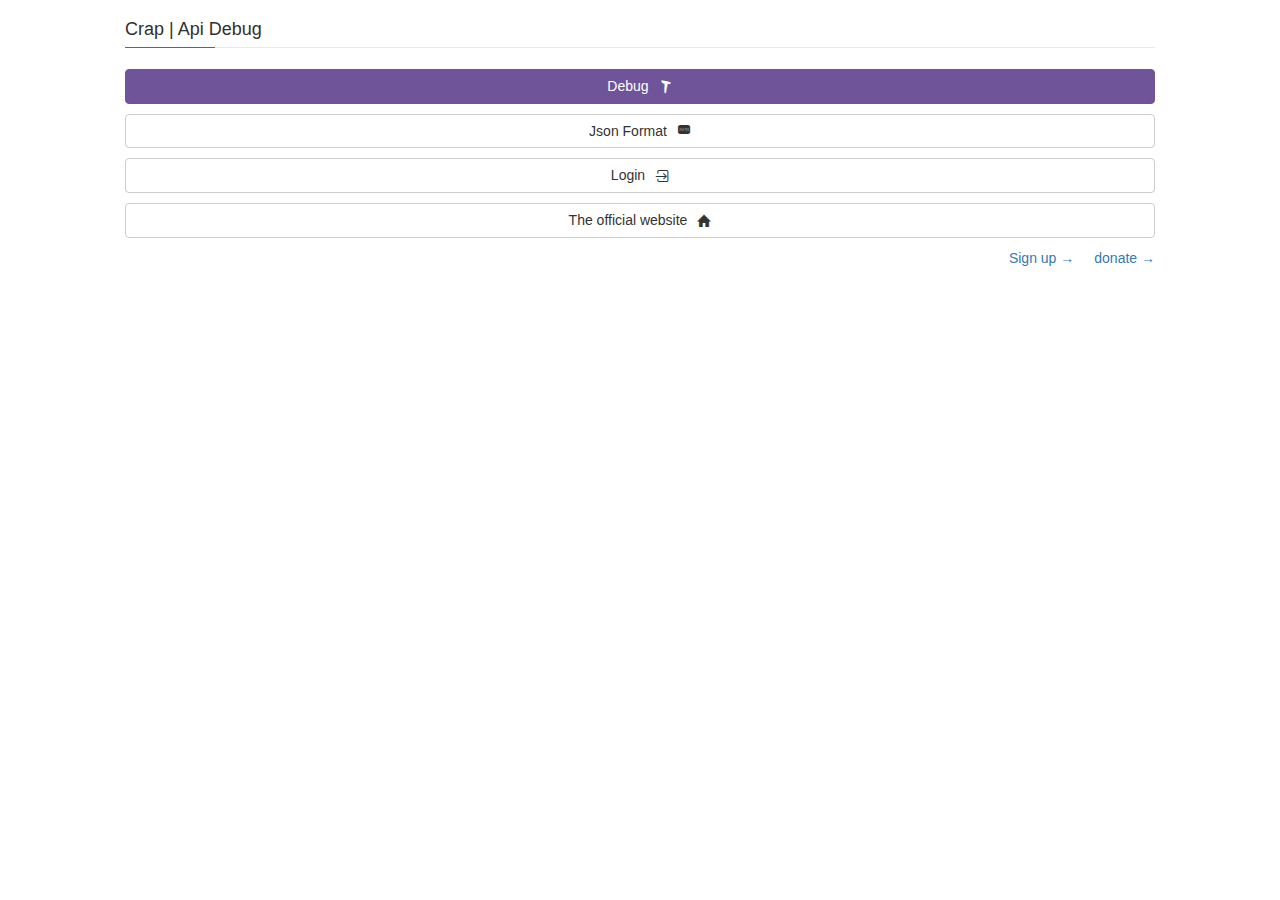
<file: chrome/index.html>
<!DOCTYPE html>
<html lang="en">
<head>
    <meta charset="UTF-8">
    <title></title>
	<link href="source/css/base.css" rel="stylesheet" type="text/css" />
	<link href="source/others/bootstrap.css" rel="stylesheet" type="text/css" />
	<link href="source/css/plug.css" rel="stylesheet" type="text/css" />
</head>
<body>
	<div class="container min-w300">
		<div class="row p0 m0 p20">
					<h4 class="title">Crap | Api Debug</h4>

							<a id="open-debug" class="btn btn-block btn-main">
								Debug<i class='iconfont mt-1 pl10'>&#xe625;</i>
							</a>

			<a id="open-json" class="btn btn-block btn-default mt10">
				Json Format<i class='iconfont mt-1 pl10'>&#xe62a;</i>
			</a>

							
							
							<a href="http://api.crap.cn/loginOrRegister.do#/login" target="_blank"
								class="btn btn-block btn-default mt10">
								Login<i class='iconfont mt-1 pl10'>&#xe601;</i>
							</a>

			<a href="http://api.crap.cn" target="_blank"
			   class="btn btn-block btn-default mt10">
				The official website<i class='iconfont mt-1 pl10'>&#xe616;</i>
			</a>

			<div class="fr mt10 ml20">
				<a href="http://git.oschina.net/CrapApi/CrapApi?autoDonate=true" target="_blank">donate →</a>
			</div>
			<div class="fr mt10">
				<a href="http://api.crap.cn/loginOrRegister.do#/register" target="_blank">Sign up →</a>
			</div>

							
		</div>
	</div>
	<script type="text/javascript" src="source/others/jquery-1.9.1.min.js"></script>
	<script type="text/javascript" src="source/others/bootstrap.js"></script>
	<script type="text/javascript" src="source/js/constant.js"></script>
	<script type="text/javascript" src="source/js/util.js"></script>
	<script type="text/javascript" src="source/js/history-dao.js"></script>
	<script type="text/javascript" src="source/js/interface-dao.js"></script>
	<script type="text/javascript" src="source/js/module-dao.js"></script>
	<script type="text/javascript" src="source/js/plug-function.js"></script>
	<script type="text/javascript" src="source/js/crapApi.js"></script>
	<script type="text/javascript" src="source/others/jquery.jsonview.js"></script>
	<script type="text/javascript" src="source/js/json.js"></script>
	<script type="text/javascript" src="source/others/jquery-ui.min.js"></script>
</body>
</html>
</file>
<file: chrome/source/css/base.css>
body,h1,h2,h3,h4,h5,h6,hr,blockquote,dl,dt,dd,form,fieldset,legend,button,input,textarea,th,td
{margin:0;padding:0;font-family: Georgia, 'Times New Roman', Times,'Microsoft Yahei','Hiragino Sans GB',sans-serif;}
.fm{font-family: Tahoma,"\5b8b\4f53",Arial,Helvetica,Arial,sans-serif;}
.roman {font-family: Georgia, 'Times New Roman', Times,'Microsoft Yahei','Hiragino Sans GB',sans-serif!important;}
.ftime {font-family: -apple-system, "Helvetica Neue", Arial, "PingFang SC", "lucida grande", "lucida sans unicode", lucida, helvetica, "Hiragino Sans GB", "Microsoft YaHei", "WenQuanYi Micro Hei", sans-serif!important;}
.transition{transition: all 0.2s ease-in-out;-moz-transition: all 0.2s ease-in-out;-webkit-transition: all 0.2s ease-in-out;}
.cursor{cursor:pointer;}
.nls{list-style: none}
.break-word{
	 word-break:break-all;
	 word-wrap:break-word;
	 white-space: normal!important;
}
.alert-div{
	text-align: center;
    overflow: hidden;
    padding: 5px 20px;
    line-height: 22px;
    border-radius: 5px;
    background: rgba(0,0,0,0.6);
    color: #fff;
    position: fixed;
    top:50%;
    left:50%;
    display:none;
    z-index: 1061;
}
.l-s-n{list-style:none;}
.o2{opacity:0.2}.o3{opacity:0.3}.o5{opacity:0.5}.o8{opacity:0.8}
.no-b-s{-webkit-box-shadow: none; box-shadow: none; border: 1px solid #cccccc;}
.b0{border:0px!important;}
.b1{border: 1px solid #cccccc;}
.dashed{border:1px dashed #cccccc;}
.dashed-t{border-top:1px dashed #cccccc;}
.dashed-b{border-bottom:1px dashed #cccccc;}
.bl3{border-left: 3px solid #cccccc;}
.bl1{border-left: 1px solid #cccccc;}
.bt1{border-top: 1px solid #cccccc;}
.bt0{border-top:0px!important;}
.bb1{border-bottom: 1px solid #cccccc;}
.bb0{border-bottom:0px!important;}
.br1{border-right: 1px solid #cccccc;}
.bl0{border-left:0px;}
.br0{border-right:0px;}
.BCEEE{border-color:#EEE;}
.z10{z-index:10}.z20{z-index:20}
img {
	width: auto\9;
	height: auto;
	vertical-align: middle;
	border: 0;
	-ms-interpolation-mode: bicubic;
	max-width:100%;
}
.no-resize{resize: none;}
.of-h{overflow:hidden;}
.ofy-s{overflow-y:scroll;}
.ofy-a{overflow-y:auto;}
.ofx-a{overflow-x:auto;}
.ofx-h{overflow:hidden;}
small{font-size:12px}
.sup{vertical-align:text-top}
.sub{vertical-align:text-bottom}

fieldset,img{border:0}
table{border-collapse:collapse;border-spacing:0}
.fixed{position:fixed;}.rel{position:relative;}
.abs{position:absolute;}.static{position:static;}
.r0{right:0px;}.l0{left:0px;}.t0{top:0px;}
.pos-r-10{right:-10px;}
.pos-r10{right:10px;}.pos-r5{right:5px;}.pos-l10{left:10px;}.pos-b10{bottom:10px;}
.pos-t5{top:5px;}
.pos-t-35{top:-35px;}.pos-t-36{top:-36px;}
.
no-radius{-moz-border-radius: 0px!important;-webkit-border-radius:  0px!important; border-radius:  0px!important; -khtml-border-radius:  0px!important;}
.no-left-radius{border-top-left-radius: 0;border-bottom-left-radius: 0;}
.no-right-radius{border-top-right-radius: 0;border-bottom-right-radius: 0;}
.right-radius{border-top-right-radius: 5px;border-bottom-right-radius: 5px;}
.left-radius{border-top-left-radius: 5px;border-bottom-left-radius: 5px;}
.bottom-radius{border-bottom-right-radius: 5px;border-bottom-left-radius: 5px;}
.top-radius{border-top-right-radius: 5px;border-top-left-radius: 5px;}
.r2{-moz-border-radius: 2px;-webkit-border-radius: 2px;border-radius: 2px;-khtml-border-radius: 2px;}
.r3{-moz-border-radius: 3px;-webkit-border-radius: 3px;border-radius: 3px;-khtml-border-radius: 3px;}
.r5{-moz-border-radius: 5px;-webkit-border-radius: 5px;border-radius: 5px;-khtml-border-radius: 5px;}
.r10{-moz-border-radius: 10px;-webkit-border-radius: 10px;border-radius: 10px;-khtml-border-radius: 10px;}
.r12{-moz-border-radius: 12px;-webkit-border-radius: 12px;border-radius: 12px;-khtml-border-radius: 12px;}
.r20{-moz-border-radius: 20px;-webkit-border-radius: 20px;border-radius: 20px;-khtml-border-radius: 20px;}


.bg-feng{background-color:#ffebe8;}
.bg-lan{background-color:#b2d1ff;}
.BG999{background-color:#999!important;}.BGEEE{background-color:#EEE;}.BGFFF{background-color:#ffffff!important;}
.BGF5{background-color:#f5f5f5!important;}.BGF9{background-color:#f9f9f9}
.BGBBB{background-color:#BBB!important;}
.adorn-color{color:#f82c1d!important;}
.C999{color:#999}.C555{color:#555}.C333{color:#333}.CAAA{color:#AAA}.CEEE{color:#EEE}.CFFF{color:#FFF;}.C000{color:#000}
.c-time{color:#b1b1b1}
.ACFFF{color:#FFF;}.ACFFF:hover{color:#FFF;}
.f9{font-size:9px}
.f10{font-size:10px}
.f11{font-size:11px}
.f12{font-size:12px!important}
.f13{font-size:13px}
.f14{font-size:14px!important}
.f16{font-size:16px!important}
.f18{font-size:18px!important}
.f20{font-size:20px!important}
.f22{font-size:22px}
.f30{font-size:30px}
.f40{font-size:40px}
.f50{font-size:50px}
.f60{font-size:60px}
.fb{font-weight:bold}
.fn{font-weight:normal!important}
.t2{text-indent:2em}
.lh20{line-height:20px!important}
.lh25{line-height:25px}
.lh26{line-height:26px}
.lh30{line-height:30px}
.lh40{line-height:40px}
.lh50{line-height:50px}
.lh70{line-height:70px}
.lh80{line-height:80px}
.lh100{line-height:100px}
.unl{text-decoration:underline!important}
.no_unl{text-decoration:none!important}
.no_unl:hover {text-decoration: none!important}
.tl{text-align:left}
.tc{text-align:center}
.tr{text-align:right}
.bc{margin-left:auto;margin-right:auto}
.fl{float:left;}
.fr{float:right!important;}
.cb{clear:both}.cl{clear:left}.cr{clear:right}
.hidden{visibility:hidden}.none{display:none!important;}
.w10{width:10px}.w20{width:20px}.w30{width:30px}.w40{width:40px}.w50{width:50px}
.w60{width:60px}.w70{width:70px}.w80{width:80px}.w90{width:90px}.w100{width:100px!important;}.w120{width:120px}.w130{width:130px}
.w150{width:150px!important}.w200{width:200px}.w250{width:250px}.w300{width:300px}.w400{width:400px}
.w-p-10{width:10%;}.w-p-20{width:20%;}.w-p-30{width:30%;}
.w500{width:500px}.w600{width:600px}.w700{width:700px}.w800{width:800px}
.w{width:100%!important;}.w-10{width:10%;}.w-40{width:40%;}.w-50{width:50%;}
.h-auto{height:auto;}
.h30{height:30px!important}.h20{height:20px}.h27{height:27px!important;}
.h32{height:32px!important}
.h35{height:35px!important}
.h40{height:40px}.h50{height:50px}.h60{height:60px}.h70{height:70px}.h80{height:80px}.h90{height:90px}
.h100{height:100px}.h120{height:120px}.h150{height:150px}.h200{height:200px}.h220{height:220px}.h300{height:300px}.h400{height:400px}.h500{height:500px}
.h{height:100%!important}
.min-h{min-height:100%!important}
.min-h70{min-height:70px}
.min-h100{min-height:100px}
.min-h200{min-height:200px}
.min-h300{min-height:300px}
.min-h400{min-height:400px}
.min-h500{min-height:500px}
.min-h600{min-height:600px}
.min-h700{min-height:700px}
.min-h800{min-height:800px}
.max-w{max-width:100%}
.min-w80{min-width:80px!important}
.min-w100{min-width:100px!important}
.min-w200{min-width:200px}.min-w300{min-width:300px!important}
.min-w900{min-width:900px!important}
.m0{margin:0px!important}
.m5{margin:5px!important}.m7{margin:7px}.m10{margin:10px!important}.m20{margin:20px!important}.m15{margin:15px}
.m30{margin:30px}
.mt3{margin-top:3px!important}.mt4{margin-top:4px!important}
.mt-5{margin-top:-5px!important;}.mt-3{margin-top:-3px!important;}.mt-1{margin-top:-1px!important;}.mt-2{margin-top:-2px!important;}
.mt-8{margin-top:-8px!important;}
.mt-10{margin-top:-10px!important;}.mt0{margin-top:0px!important}
.mt1{margin-top:1px!important}.mt2{margin-top:2px!important}
.mt5{margin-top:5px!important}.mt7{margin-top:7px!important}.mt10{margin-top:10px!important}
.mt15{margin-top:15px!important}.mt20{margin-top:20px!important}.mt30{margin-top:30px!important}.mt40{margin-top:40px!important}.mt50{margin-top:50px!important}
.mt75{margin-top:75px!important}.mt100{margin-top:100px!important}
/***********display*************************/
.ndis{
	display:none!important;
}
.dis{
	display:block!important;
}
.dis-in-tab{
	display:inline-table!important;
}
.dis-in-blo{
	display:inline-block!important;
}
/***********margin-right*******************/
.mr-1{margin-right:-1px}.mr-5{margin-right:-5px!important}.mr-15{margin-right:-15px!important}.mr0{margin-right:0px!important}.mr5{margin-right:5px}
.mr10{margin-right:10px}.mr15{margin-right:15px}.mr20{margin-right:20px!important}
.mr30{margin-right:30px}.mr50{margin-right:50px!important}.mr75{margin-right:75px}
.mr100{margin-right:100px}

/***********margin-bottom*******************/
.mb0{margin-bottom:0px}.mb5{margin-bottom:5px}.mb10{margin-bottom:10px}
.mb15{margin-bottom:15px}.mb20{margin-bottom:20px}.mb30{margin-bottom:30px}
.mb50{margin-bottom:50px}.mb75{margin-bottom:75px}.mb90{margin-bottom:90px}.mb100{margin-bottom:100px}
.mb-2{margin-bottom:-2px!important}
.mb-10{margin-bottom:-10px!important}

/***********margin-left*******************/
.ml-1{margin-left:-1px}.ml-5{margin-left:-5px!important}.ml-15{margin-left:-15px}
.ml0{margin-left:0px!important}
.ml5{margin-left:5px}.ml10{margin-left:10px}.ml15{margin-left:15px}
.ml20{margin-left:20px}.ml30{margin-left:30px}.ml50{margin-left:50px}
.ml75{margin-left:75px}.ml100{margin-left:100px}

/***********padding*******************/
.p0{padding:0px!important}.p3{padding:3px!important}
.p5{padding:5px!important}.p10{padding:10px!important}.p12{padding:12px!important}.p15{padding:15px!important}.p20{padding:20px!important}
.p30{padding:30px!important}.p40{padding:30px!important}.p50{padding:50px!important}

/***********padding-top*******************/
.pt0{padding-top:0px!important}.pt1{padding-top:1px!important}
.pt5{padding-top:5px!important}
.pt10{padding-top:10px!important}.pt15{padding-top:15px!important}.pt20{padding-top:20px!important}
.pt30{padding-top:30px!important}.pt50{padding-top:50px!important}.pt75{padding-top:75px!important}
.pt100{padding-top:100px!important}

/***********padding-right*******************/
.pr5{padding-right:5px!important}.pr10{padding-right:10px!important}
.pr15{padding-right:15px!important}.pr20{padding-right:20px!important}.pr30{padding-right:30px!important}
.pr50{padding-right:50px!important}.pr75{padding-right:75px!important}.pr100{padding-right:100px!important}

/***********padding-bottom*******************/
.pb0{padding-bottom:0px!important}.pb1{padding-bottom:1px!important}
.pb5{padding-bottom:5px!important}.pb10{padding-bottom:10px!important}.pb15{padding-bottom:15px!important}
.pb20{padding-bottom:20px!important}.pb30{padding-bottom:30px!important}.pb50{padding-bottom:50px!important}
.pb75{padding-bottom:75px!important}.pb100{padding-bottom:100px!important}

/***********padding-left*******************/
.pl0{padding-left:0px!important}
.pl5{padding-left:5px!important}.pl10{padding-left:10px!important}.pl15{padding-left:15px!important}.pl20{padding-left:20px!important}
.pl30{padding-left:30px!important}.pl50{padding-left:50px!important}.pl75{padding-left:75px!important}.pl100{padding-left:100px!important}

/***********max-width*******************/
.maw40 {max-width:40px;}
.maw100 {max-width:100px;}
.maw200 {max-width:200px;}
.maw400 {max-width:400px;}

.mah {max-height:100%;}
.mah40 {max-height:40px!important;}
.mah50 {max-height:50px!important;}
.mah100{ max-height:100px;}
.mah200{ max-height:200px;}
.mah300{ max-height:300px;}.mah400{ max-height:400px;}
/***********Color***********************/                                
                                     
.iconfont {
	vertical-align: middle;
	font-family: "iconfont" !important;
	font-style: normal;
	-webkit-font-smoothing: antialiased;
	display: block;
	-webkit-text-stroke-width: 0.2px;
	-moz-osx-font-smoothing: grayscale;
	display: inline-block;
}

.flipy{
	-moz-transform:scaleY(-1);
	-webkit-transform:scaleY(-1);
	-o-transform:scaleY(-1);
	transform:scaleY(-1);
	filter:FlipV();
}
.flipx {
 -moz-transform:scaleX(-1);
 -webkit-transform:scaleX(-1);
 -o-transform:scaleX(-1);
 transform:scaleX(-1);
 filter:FlipH();
}
.ns{
	-webkit-box-shadow:none!important;
  	box-shadow:none!important;
}
.shadow{box-shadow: 0px 0px 5px rgba(0, 0, 0, 0.4);}
.shadow-b{box-shadow: 0px 1px 1px rgba(0, 0, 0, 0.1);}

.trans{
	content: '';
    width: 100%;
    height: 100%;
    position: absolute;
    left: 0;
    top: 0;
    background: rgba(0,0,0,.6);
    z-index:1;
}
</file>
<file: chrome/source/css/plug.css>
@font-face {
    font-family: "iconfont";
    src: url('../others/iconfont.eot'); /* IE9*/
    src: url('../others/iconfont.eot#iefix') format('embedded-opentype'), /* IE6-IE8 */
    url('../others/iconfont.woff') format('woff'), /* chrome, firefox */
    url('../others/iconfont.ttf') format('truetype'), /* chrome, firefox, opera, Safari, Android, iOS 4.2+*/
    url('../others/iconfont.svg#iconfont') format('svg'); /* iOS 4.1- */
}

h1, h2, h3, h4, h5, h6 {
    font-weight: 400;
    color: #303030;
}
input{
    -webkit-box-shadow:none!important;
    box-shadow:none!important;
}
.GET{color:#99cc66;}
.POST{color:#ff9933;}
.color-main {
    color: #6f5499;
}
.bg-main {
    background-color: #6f5499;
    color: #ffffff!important;
}
.form-control {
    border:1px solid #dddddd;
}
.btn-menu {
    -moz-border-radius: 3px;-webkit-border-radius: 3px;border-radius: 3px;-khtml-border-radius: 3px;
    border: 0px;
    background: rgba(255, 255, 255, 0.3);
    color: #ffffff;
    -webkit-transition: all 0.2s ease-in-out;
    -o-transition: all 0.2s ease-in-out;
    transition: all 0.2s ease-in-out;
    padding-top:2px;
    padding-bottom:2px;
    margin-top:7px;
}
.btn-menu:hover {
    background: rgba(255, 255, 255, 0.5);
    color: #6f5499;
    -webkit-transition: all 0.2s ease-in-out;
    -o-transition: all 0.2s ease-in-out;
    transition: all 0.2s ease-in-out;
}
.btn-main {
    border: 1px solid #6f5499;
    background-color: #6f5499;
    color: #ffffff;
    -webkit-transition: all 0.2s ease-in-out;
    -o-transition: all 0.2s ease-in-out;
    transition: all 0.2s ease-in-out;
}
.btn-main:hover {
    border: 1px solid #303030;
    background: #303030;
    color: #ffffff;
}

.btn-default:hover {
    border: 1px solid #303030;
    background: #303030;
    color: #ffffff;
}
#params-div .iconfont, #headers-div .iconfont {
    color:#999999;
    font-size:12px;
    cursor: pointer;
}
.last i {
    display: none;
}
.menu-title {
    cursor: pointer;
    padding-bottom: 5px;
    float: left;
    padding-left:15px;
    padding-right:15px;
    height:30px;
}
.panel-heading {
    border-bottom:1px solid #e0e0e0!important;
    background-color: #e8e8e8!important;
    color: #555555!important;
}
/************dialog**************/
.dialog-title{
    line-height:40px;padding-left:20px; height:40px; background-color:#233050;
}
/************debug***************/
.bl3{border-left:3px solid #6f5499}
.bb3{border-bottom:3px solid #6f5499}
.params-headers-table input, .table-input{font-size:12px!important; border:0px!important;padding:2px 5px!important;height:25px!important;}
.params-headers-table td{padding:2px!important}
/************popup***************/
.title {
    margin-top: 0;
    padding-bottom: 7px;
    border-bottom: 1px solid #ebebeb;
    margin-bottom: 21px;
    position: relative;
}
.title:after {
    content: "";
    width: 90px;
    height: 1px;
    background: #6f5499;
    position: absolute;
    left: 0;
    bottom: -1px;
}
#history div, .panel-body div {
    border-bottom:1px solid #dfdfdf;
    color:#999999;
    height:36px;
    line-height: 36px;
    padding-left:20px;
    overflow: hidden;
    word-break: break-all;
    cursor: pointer;
}
.panel-body div:hover{
    background-color:#6f5499;
    color:#ffffff;
}
.more{
    text-align:center;
    right:0px;
    position:absolute;
    top:0px;
    right:0px;
    height:100%;
}
.more:hover{
    color:#ffffff;
    background-color:#5f4489;
}
.more i{width:20px;}
.more span{display:none;right:20px;background-color:#5f4489!important; height:100%;float:right; }
.more span i{width:35px; border-right:1px solid #6f5499;height:100%;margin-top:0px;}
.more:hover > span{display:block!important;}
.more span i:hover{background-color:#4f3479;}
#modules .interface-menu:hover{background-color:#bb0000!important}
/*****************加载浮层***************************/
.folat{
    display:none;
    position:fixed;top:0px;left:0px;right:0px;bottom:0px;
    z-index:100;
    background: rgba(0, 0, 0, 0.3);
    padding-top:20%; text-align:center;
}
.look-up {
    position: absolute;
    top: 40%;
    left: 35%;
    background: #000000;
    background: rgba(0, 0, 0, 0.2);
    display: none;
    color: #fff;
    z-index: 1051;
    background-color: #ffffff;
}
.look-up-content {
    position: relative;
    background: #FDFDFD;
    width: 100%;
    height: 100%;
    padding-top: 15px;
    overflow: auto;
}
.look-up .i-close {
    position: absolute;
    top: 12px;
    right: 12px;
    font-size: 14px;
    cursor: pointer;
    color:#999;
}
.alert-div{
    text-align: center;
    overflow: hidden;
    padding: 5px 20px;
    line-height: 22px;
    border-radius: 5px;
    background: rgba(0,0,0,0.6);
    color: #fff;
    position: fixed;
    top:50%;
    left:50%;
    display:none;
    z-index: 1061;
    font-size:12px;
}
.text-error {
    border: 1px solid red;
    text-align: center;
    background: #ffebe8;
    color: #333333;
}
.text-success {
    border: 1px solid green;
    text-align: center;
    background: #c1e2b3;
    color: #333333;
}
/*************loading************/
.sk-wave .sk-rect {
    background-color: #6f5499;
}
.sk-wave {
    margin: 40px auto;
    width: 50px;
    height: 40px;
    text-align: center;
    font-size: 10px; }
.sk-wave .sk-rect {
    height: 100%;
    width: 6px;
    display: inline-block;
    -webkit-animation: sk-waveStretchDelay 1.2s infinite ease-in-out;
    animation: sk-waveStretchDelay 1.2s infinite ease-in-out; }
.sk-wave .sk-rect1 {
    -webkit-animation-delay: -1.2s;
    animation-delay: -1.2s; }
.sk-wave .sk-rect2 {
    -webkit-animation-delay: -1.1s;
    animation-delay: -1.1s; }
.sk-wave .sk-rect3 {
    -webkit-animation-delay: -1s;
    animation-delay: -1s; }
.sk-wave .sk-rect4 {
    -webkit-animation-delay: -0.9s;
    animation-delay: -0.9s; }
.sk-wave .sk-rect5 {
    -webkit-animation-delay: -0.8s;
    animation-delay: -0.8s; }

@-webkit-keyframes sk-waveStretchDelay {
    0%, 40%, 100% {
        -webkit-transform: scaleY(0.4);
        transform: scaleY(0.4); }
    20% {
        -webkit-transform: scaleY(1);
        transform: scaleY(1); } }

@keyframes sk-waveStretchDelay {
    0%, 40%, 100% {
        -webkit-transform: scaleY(0.4);
        transform: scaleY(0.4); }
    20% {
        -webkit-transform: scaleY(1);
        transform: scaleY(1); } }
/****************字体*********************/
body, h1, h2, h3, h4, h5, h6, hr, blockquote, dl, dt, dd, ul, ol, li,
pre, form, fieldset, legend, button, input, textarea, th, td {
    font-family: "Lantinghei SC", "Open Sans", Arial, "Hiragino Sans GB", "Microsoft YaHei", "STHeiti", "WenQuanYi Micro Hei", SimSun, sans-serif;
}
</file>
